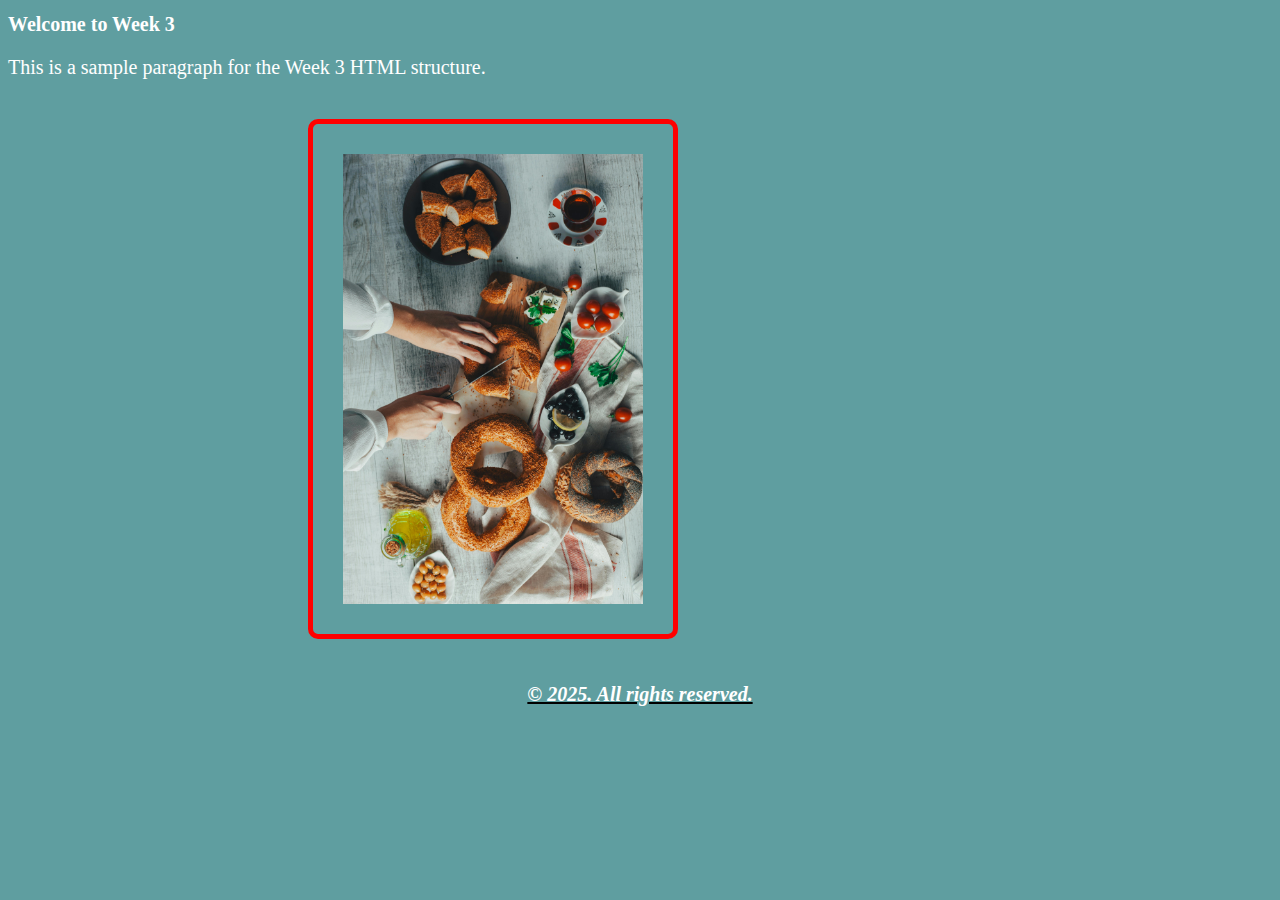
<file: index.html>
<!DOCTYPE html>
<html>
    <head>
        <title>Week 3 Example</title>
        <!-- 2. internal css -->
        <style>
            .highlight {
                color: white;
                font-size: 20px;
            }
            img {
                border: 5px solid red;
                border-radius: 10px;
                margin: 20px 300px;
                padding: 30px;
            }
            footer {
                text-align: center;
                font-style: italic;
                font-weight: bold;
                text-decoration: underline;
            }
        </style>
    </head>
    <!-- 1. in-line css -->
    <body style="background-color: cadetblue;">
        <h1 class="highlight">Welcome to Week 3</h1>
        <p class="highlight">This is a sample paragraph for the Week 3 HTML structure.</p>
        <img src="images/breakfast.jpg" alt="" width="300">
        <footer>
            <p class="highlight">&copy; 2025. All rights reserved.</p>
        </footer>
    </body>
</html>
</file>
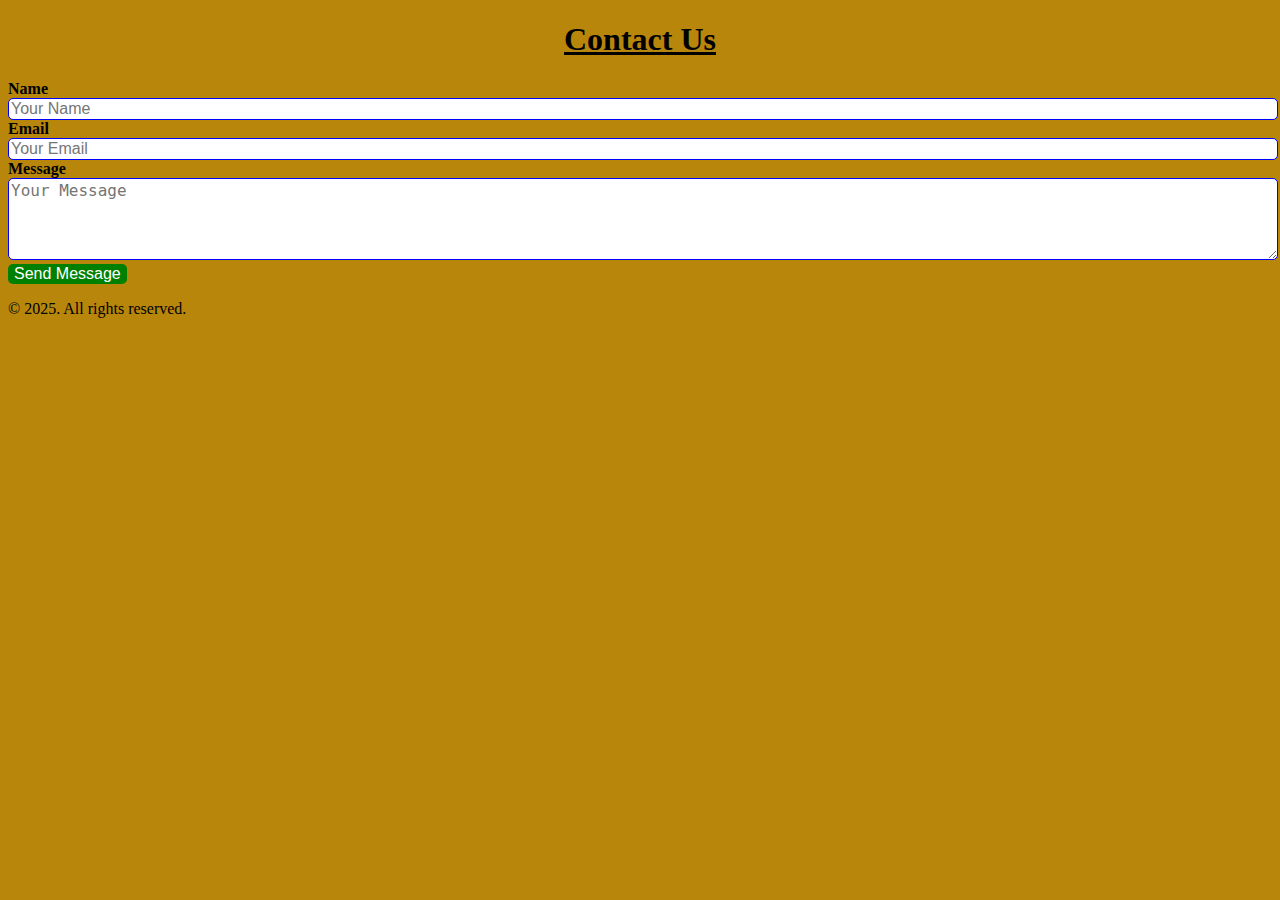
<file: contact.html>
<!DOCTYPE html>
<html lang="en">

<head>
  <meta charset="UTF-8">
  <meta name="viewport" content="width=device-width, initial-scale=1.0">
  <title>Contact Us</title>
  <!-- 3. external css -->
  <link rel="stylesheet" href="css/style.css">
</head>

<body>
  <h1 id="heading">Contact Us</h1>
  <form action="#" method="POST">
    <label for="name">Name</label>
    <input type="text" id="name" name="name" placeholder="Your Name" required>

    <label for="email">Email</label>
    <input type="email" id="email" name="email" placeholder="Your Email" required>

    <label for="message">Message</label>
    <textarea id="message" name="message" placeholder="Your Message" rows="4" required></textarea>

    <button type="submit">Send Message</button>
  </form>
  <footer>
    <p class="highlight">&copy; 2025. All rights reserved.</p>
</footer>
</body>

</html>
</file>
<file: css/style.css>
body{
    background-color: darkgoldenrod;
}

#heading {
    text-align: center;
    text-decoration: underline;
}

input, textarea {
    width: 100%;
    border: 1px solid blue;
    border-radius: 5px;
    font-size: 16px;
}

label {
    display: block;
    font-weight: bold;
}

button {
    background-color: green;
    color: white;
    border: none;
    border-radius: 5px;
    font-size: 16px;
}
</file>
